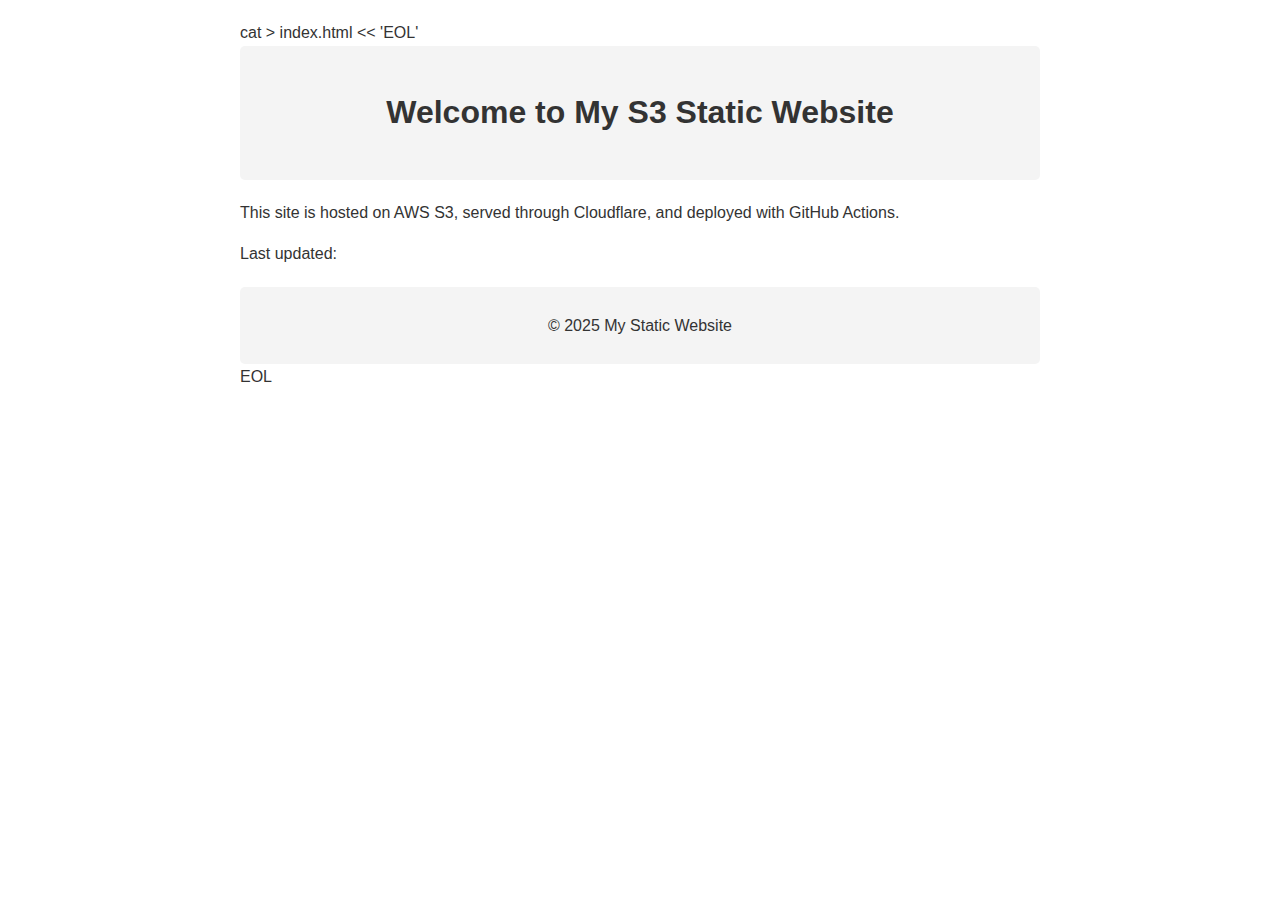
<file: scability-static-website/index.html>
cat > index.html << 'EOL'
<!DOCTYPE html>
<html lang="en">
<head>
    <meta charset="UTF-8">
    <meta name="viewport" content="width=device-width, initial-scale=1.0">
    <title>My S3 Static Website</title>
    <link rel="stylesheet" href="css/style.css">
</head>
<body>
    <header>
        <h1>Welcome to My S3 Static Website</h1>
    </header>
    <main>
        <p>This site is hosted on AWS S3, served through Cloudflare, and deployed with GitHub Actions.</p>
        <p>Last updated: <span id="last-updated"></span></p>
    </main>
    <footer>
        <p>&copy; 2025 My Static Website</p>
    </footer>
    <script src="js/script.js"></script>
</body>
</html>
EOL
</file>
<file: scability-static-website/css/style.css>
body {
    font-family: Arial, sans-serif;
    line-height: 1.6;
    margin: 0;
    padding: 20px;
    max-width: 800px;
    margin: 0 auto;
    color: #333;
}
header {
    background-color: #f4f4f4;
    padding: 20px;
    text-align: center;
    margin-bottom: 20px;
    border-radius: 5px;
}
footer {
    margin-top: 20px;
    text-align: center;
    padding: 10px;
    background-color: #f4f4f4;
    border-radius: 5px;
}
</file>
